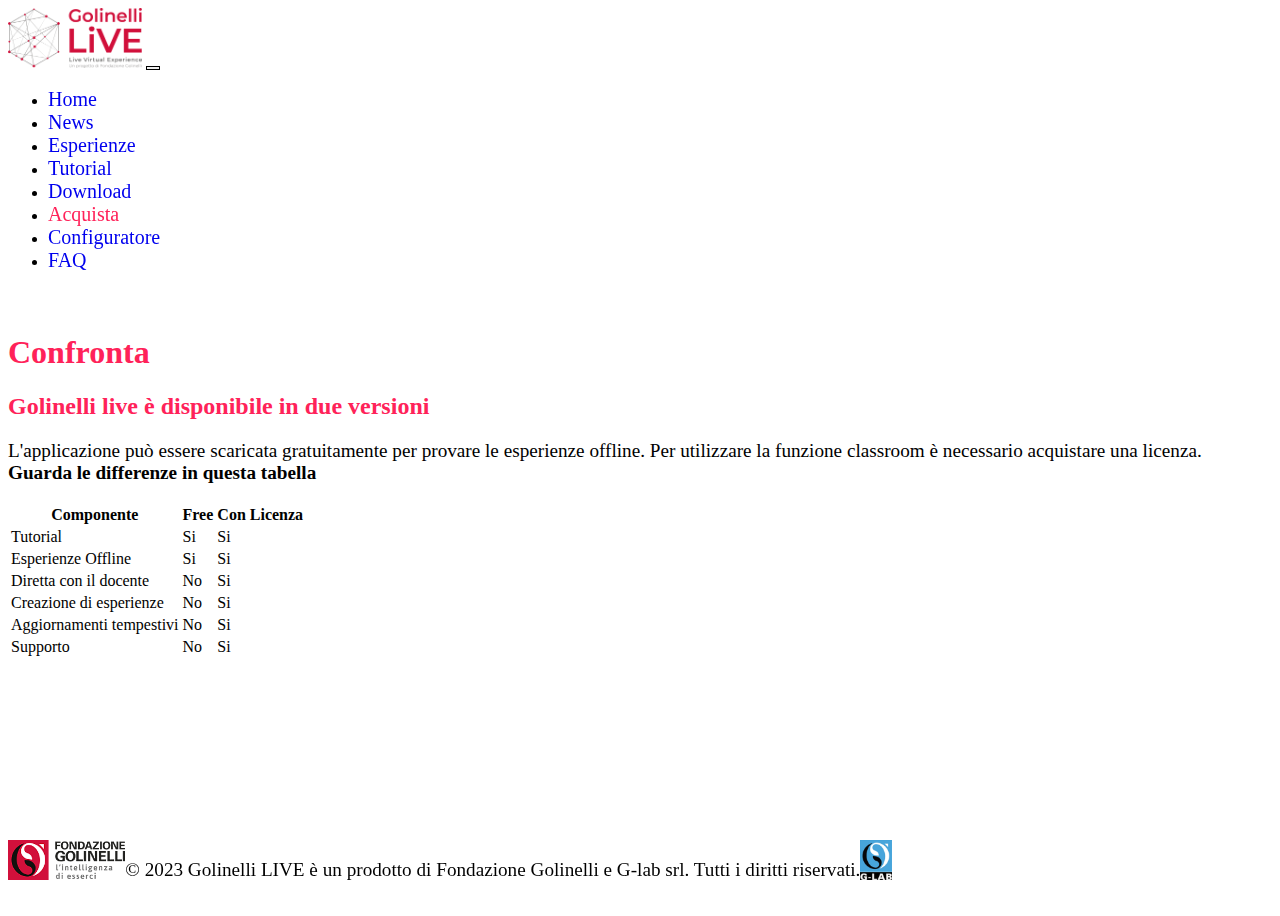
<file: acquista.html>
<!DOCTYPE html>
<html>

<head>
  <link href="https://cdn.jsdelivr.net/npm/bootstrap@5.3.1/dist/css/bootstrap.min.css" rel="stylesheet"
    integrity="sha384-4bw+/aepP/YC94hEpVNVgiZdgIC5+VKNBQNGCHeKRQN+PtmoHDEXuppvnDJzQIu9" crossorigin="anonymous">
  <link rel="stylesheet" href="https://cdn.jsdelivr.net/npm/bootstrap-icons@1.10.5/font/bootstrap-icons.css">
  <link href="styl.css" rel="stylesheet">
  <meta name="viewport" content="width=device-width, initial-scale=1, shrink-to-fit=no">
</head>

<body class="d-flex flex-column vh-100">
  <nav class="navbar navbar-expand-lg sticky-top">
    <div class="container-fluid">
      <img src="./live.png" class="navbar-brand" style="max-height: 60px;">
      <button class="navbar-toggler" type="button" data-bs-toggle="collapse" data-bs-target="#navbarSupportedContent"
        aria-controls="navbarSupportedContent" aria-expanded="false" aria-label="Toggle navigation">
        <span class="navbar-toggler-icon"></span>
      </button>
      <div class="collapse navbar-collapse" id="navbarSupportedContent">
        <ul class="navbar-nav ms-auto mb-2 mb-lg-0 d-flex justify-content-center">
          <li class="nav-item">
            <a class="nav-link active" aria-current="page" href="./index.html">Home</a>
          </li>
          <li class="nav-item">
            <a class="nav-link active" aria-current="page" href="./news.html">News</a>
          </li>
          <li class="nav-item">
            <a class="nav-link active" aria-current="page" href="./esperienze.html">Esperienze</a>
          </li>
          <li class="nav-item">
            <a class="nav-link active" aria-current="page"
              href="https://fondazionegolin.github.io/LIVE_documentation/">Tutorial</a>
          </li>
          <li class="nav-item">
            <a class="nav-link active" aria-current="page" href="./download.html">Download</a>
          </li>
          <li class="nav-item">
            <a class="nav-link highlight" aria-current="page" href="./acquista.html">Acquista</a>
          </li>
          <li class="nav-item">
            <a class="nav-link active" aria-current="page"
              href="https://staging-backoffice.virtual-lab.fondazionegolinelli.it/crea/">Configuratore</a>
          </li>
          <li class="nav-item">
            <a class="nav-link active" aria-current="page" href="./faq.html">FAQ</a>
          </li>
          <a class="btn btn-primary btn-sm">Contatti</a>
        </ul>
      </div>
    </div>
  </nav>

  <div class="container-fluid d-flex flex-column text-center p-4 justify-content-center align-items-center">
    <h1 class="highlight font-weight-bold mb-5 display-2"> Confronta</h1>
    <div class="container-fluid row g-5 text-center">
      <div class="col-lg d-flex flex-column align-items-center align-middle">
        <div class="container-fluid m-auto">
          <h2 class="highlight d-inline">Golinelli live è disponibile in due versioni</h2>
          <p>L'applicazione può essere scaricata gratuitamente per provare le esperienze offline. Per utilizzare la
            funzione classroom è necessario acquistare una licenza.<br> <strong>Guarda le differenze in questa tabella</strong></p>
        </div>
      </div>
      <div class="col-md rounded-5 shadow d-inline">
        <div class="row p-3">
          <div class="col-lg">
            <table class="text-left table p-3">
              <thead>
                <tr>
                  <th scope="col">Componente</th>
                  <th scope="col">Free</th>
                  <th scope="col">Con Licenza</th>
                </tr>
              </thead>
              <tbody>
                <tr class="toggle-content">
                  <td>Tutorial</td>
                  <td>Si</td>
                  <td>Si</td>
                </tr>
                <tr class="toggle-content">
                  <td>Esperienze Offline</td>
                  <td>Si</td>
                  <td>Si</td>
                </tr>
                <tr class="toggle-content">
                  <td>Diretta con il docente</td>
                  <td>No</td>
                  <td>Si</td>
                </tr>
                <tr class="toggle-content">
                  <td>Creazione di esperienze</td>
                  <td>No</td>
                  <td>Si</td>
                </tr>
                <tr class="toggle-content">
                  <td>Aggiornamenti tempestivi</td>
                  <td>No</td>
                  <td>Si</td>
                </tr>
                <tr class="toggle-content">
                  <td>Supporto</td>
                  <td>No</td>
                  <td>Si</td>
                </tr>
              </tbody>
            </table>
          </div>
        </div>
      </div>
    </div>
  </div>

  <div class="d-block" style="min-height: 100px !important;"></div>
  <div class="row p-3 text-center footer mx-0 p-absolute fixed-bottom">
    <div class="col-auto">
      <img src="./Logo.png" alt="Logo Fondazione Golinelli" style="height:40px;">
    </div>
    <div class="col d-flex v-100 ">
      <p class="footer-text m-auto">&copy; 2023 Golinelli LIVE è un prodotto di Fondazione Golinelli e G-lab srl.
        Tutti i
        diritti riservati.</p>
    </div>
    <div class="col-auto">
      <img src="./imgs/g-lab.png" alt="Nuovo Logo" style="height: 40px;">
    </div>
  </div>
  </div>
  <script src="https://cdn.jsdelivr.net/npm/bootstrap@5.3.1/dist/js/bootstrap.bundle.min.js"
    integrity="sha384-HwwvtgBNo3bZJJLYd8oVXjrBZt8cqVSpeBNS5n7C8IVInixGAoxmnlMuBnhbgrkm"
    crossorigin="anonymous"></script>
</body>

</html>
</file>
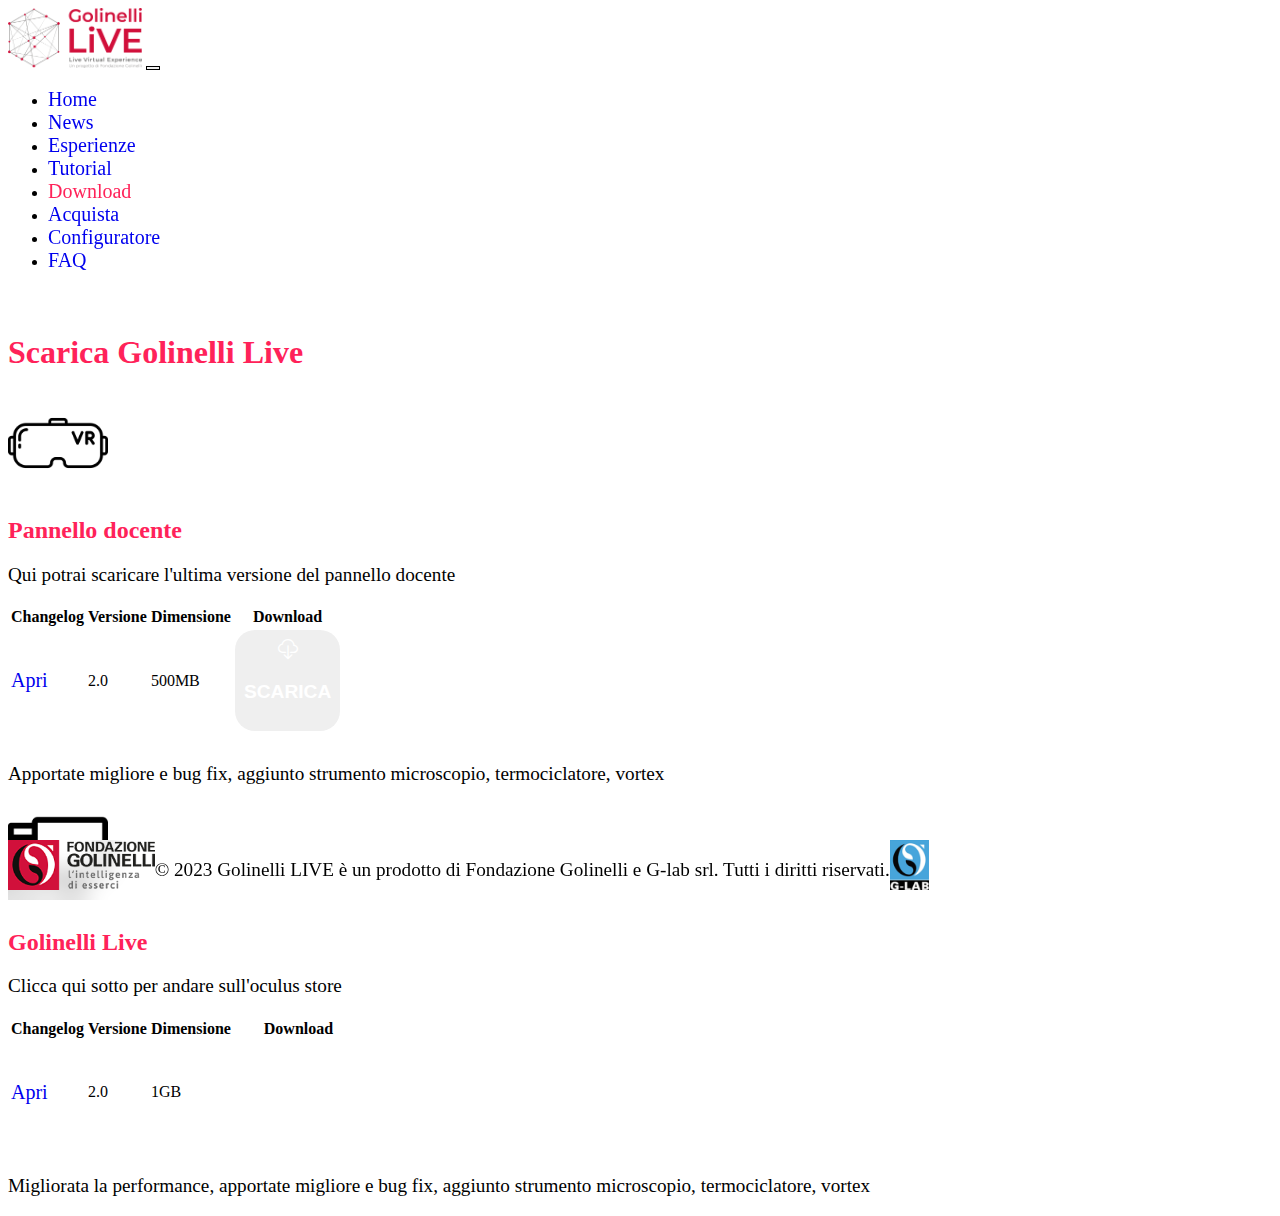
<file: download.html>
<!DOCTYPE html>
<html>

<head>
    <link href="https://cdn.jsdelivr.net/npm/bootstrap@5.3.1/dist/css/bootstrap.min.css" rel="stylesheet"
        integrity="sha384-4bw+/aepP/YC94hEpVNVgiZdgIC5+VKNBQNGCHeKRQN+PtmoHDEXuppvnDJzQIu9" crossorigin="anonymous">
        <link rel="stylesheet" href="https://cdn.jsdelivr.net/npm/bootstrap-icons@1.10.5/font/bootstrap-icons.css">
    <link href="styl.css" rel="stylesheet">
    <title>Golinelli Live Download</title>
    <link rel="icon" href="./favicon.png" type="image/x-icon">
    <meta name="viewport" content="width=device-width, initial-scale=1, shrink-to-fit=no">
</head>

<body class="d-flex flex-column vh-100">
    <nav class="navbar navbar-expand-lg sticky-top">
        <div class="container-fluid">
            <img src="./live.png" class="navbar-brand" style="max-height: 60px;">
            <button class="navbar-toggler" type="button" data-bs-toggle="collapse"
                data-bs-target="#navbarSupportedContent" aria-controls="navbarSupportedContent" aria-expanded="false"
                aria-label="Toggle navigation">
                <span class="navbar-toggler-icon"></span>
            </button>
            <div class="collapse navbar-collapse" id="navbarSupportedContent">
                <ul class="navbar-nav ms-auto mb-2 mb-lg-0 d-flex justify-content-center">
                    <li class="nav-item">
                        <a class="nav-link active" aria-current="page" href="./index.html">Home</a>
                    </li>
                    <li class="nav-item">
                        <a class="nav-link active" aria-current="page" href="./news.html">News</a>
                    </li>
                    <li class="nav-item">
                        <a class="nav-link active" aria-current="page" href="./esperienze.html">Esperienze</a>
                    </li>
                    <li class="nav-item">
                        <a class="nav-link active" aria-current="page"
                            href="https://fondazionegolin.github.io/LIVE_documentation/">Tutorial</a>
                    </li>
                    <li class="nav-item">
                        <a class="nav-link highlight" aria-current="page" href="./download.html">Download</a>
                    </li>
                    <li class="nav-item">
                        <a class="nav-link active" aria-current="page" href="./acquista.html">Acquista</a>
                    </li>
                    <li class="nav-item">
                        <a class="nav-link active" aria-current="page"
                            href="https://staging-backoffice.virtual-lab.fondazionegolinelli.it/crea/">Configuratore</a>
                    </li>
                    <li class="nav-item">
                        <a class="nav-link active" aria-current="page" href="./faq.html">FAQ</a>
                    </li>
                    <a class="btn btn-primary btn-sm" href="./contatti.html">Contatti</a>
                </ul>
            </div>
        </div>
    </nav>
    <div class="d-flex flex-column text-center p-4 justify-content-center align-items-center">
        <h1 class="highlight font-weight-bold mb-3 display-2"> Scarica Golinelli Live </h1>
        <div class="col col-md-6 text-center">
            <div class="col-lg rounded-5 shadow">
                <div class="row p-3">
                    <div class="col col-lg-3">
                        <img src="./vr-glasses.png" style="max-width:100px; width:100%;" alt="Immagine 2">
                    </div>
                    <div class="col-lg v-100 d-flex flex-column text-left">
                        <h2 class="highlight">Pannello docente</h2>
                        <p>Qui potrai scaricare l'ultima versione del pannello docente</p>
                    </div>
                </div>
                <table class="align-middle table p-3">
                    <thead>
                      <tr>
                        <th scope="col">Changelog</th>
                        <th scope="col">Versione</th>
                        <th scope="col">Dimensione</th>
                        <th scope="col">Download</th>
                      </tr>
                    </thead>
                    <tbody>
                      <tr>
                        <td><a href="#changelogTeacher" data-bs-toggle="collapse" role="button" class="nav-link cursor-pointer" >Apri</td>
                        <td>2.0</td>
                        <td>500MB</td>
                        <td><button class="btn btn-primary"><i class="bi bi-cloud-download d-inline"></i> <p class="ms-2 d-inline">SCARICA</p></button></td>
                      </tr>
                    </tbody>
                  </table>
                  <div class="col" style="height: 10px;"></div>
                  <div id="changelogTeacher" class="p-3 container-fluid collapse">
                    <p>Apportate migliore e bug fix, aggiunto strumento microscopio, termociclatore, vortex</p>
                  </div>
            </div>
            <div class="col my-5"></div>
            <div class="col-md rounded-5 shadow">
                <div class="row p-3">
                    <div class="col col-lg-3 col-md">
                        <img src="./computer.png" style="max-width:100px; width:100%;" alt="Immagine 2">
                    </div>
                    <div class="col-lg v-100 d-flex flex-column text-left">
                        <h2 class="highlight">Golinelli Live</h2>
                        <p>Clicca qui sotto per andare sull'oculus store</p>
                    </div>
                </div>
                <table class="align-middle table p-3">
                    <thead>
                      <tr>
                        <th scope="col">Changelog</th>
                        <th scope="col">Versione</th>
                        <th scope="col">Dimensione</th>
                        <th scope="col">Download</th>
                      </tr>
                    </thead>
                    <tbody>
                      <tr>
                        <td><a href="#changelogLive" data-bs-toggle="collapse" role="button" class="nav-link cursor-pointer" >Apri</td>
                        <td>2.0</td>
                        <td>1GB</td>
                        <td><a href="https://www.meta.com/en-gb/experiences/6381245378605432/?utm_source=127.0.0.1&utm_medium=oculusredirect" class="btn btn-primary"><i class="bi bi-box-arrow-up-right d-inline "></i></i> <p class="ms-2 d-inline">Vai ad oculus</p></a></td>
                      </tr>
                    </tbody>
                  </table>
                  <div class="col" style="height: 10px;"></div>
                  <div id="changelogLive" class="p-3 container-fluid collapse">
                    <p>Migliorata la performance, apportate migliore e bug fix, aggiunto strumento microscopio, termociclatore, vortex</p>
                  </div>
            </div>
        </div>
    </div>

    <div class="d-flex flex-grow-1"></div>
    <div class="row p-3  text-center footer mx-0
        style=" background-color: #e6e6e6b2; backdrop-filter: blur(5px);">
        <div class="col-auto">
            <img src="./Logo.png" alt="Logo Fondazione Golinelli" style="height:50px;">
        </div>
        <div class="col d-flex v-100 ">
            <p class="footer-text m-auto">&copy; 2023 Golinelli LIVE è un prodotto di Fondazione Golinelli e G-lab srl.
                Tutti i
                diritti riservati.</p>
        </div>
        <div class="col-auto">
            <img src="./imgs/g-lab.png" alt="Nuovo Logo" style="height: 50px;">
        </div>
    </div>

    <script src="https://cdn.jsdelivr.net/npm/bootstrap@5.3.1/dist/js/bootstrap.bundle.min.js"
        integrity="sha384-HwwvtgBNo3bZJJLYd8oVXjrBZt8cqVSpeBNS5n7C8IVInixGAoxmnlMuBnhbgrkm"
        crossorigin="anonymous"></script>
</body>

</html>
</file>
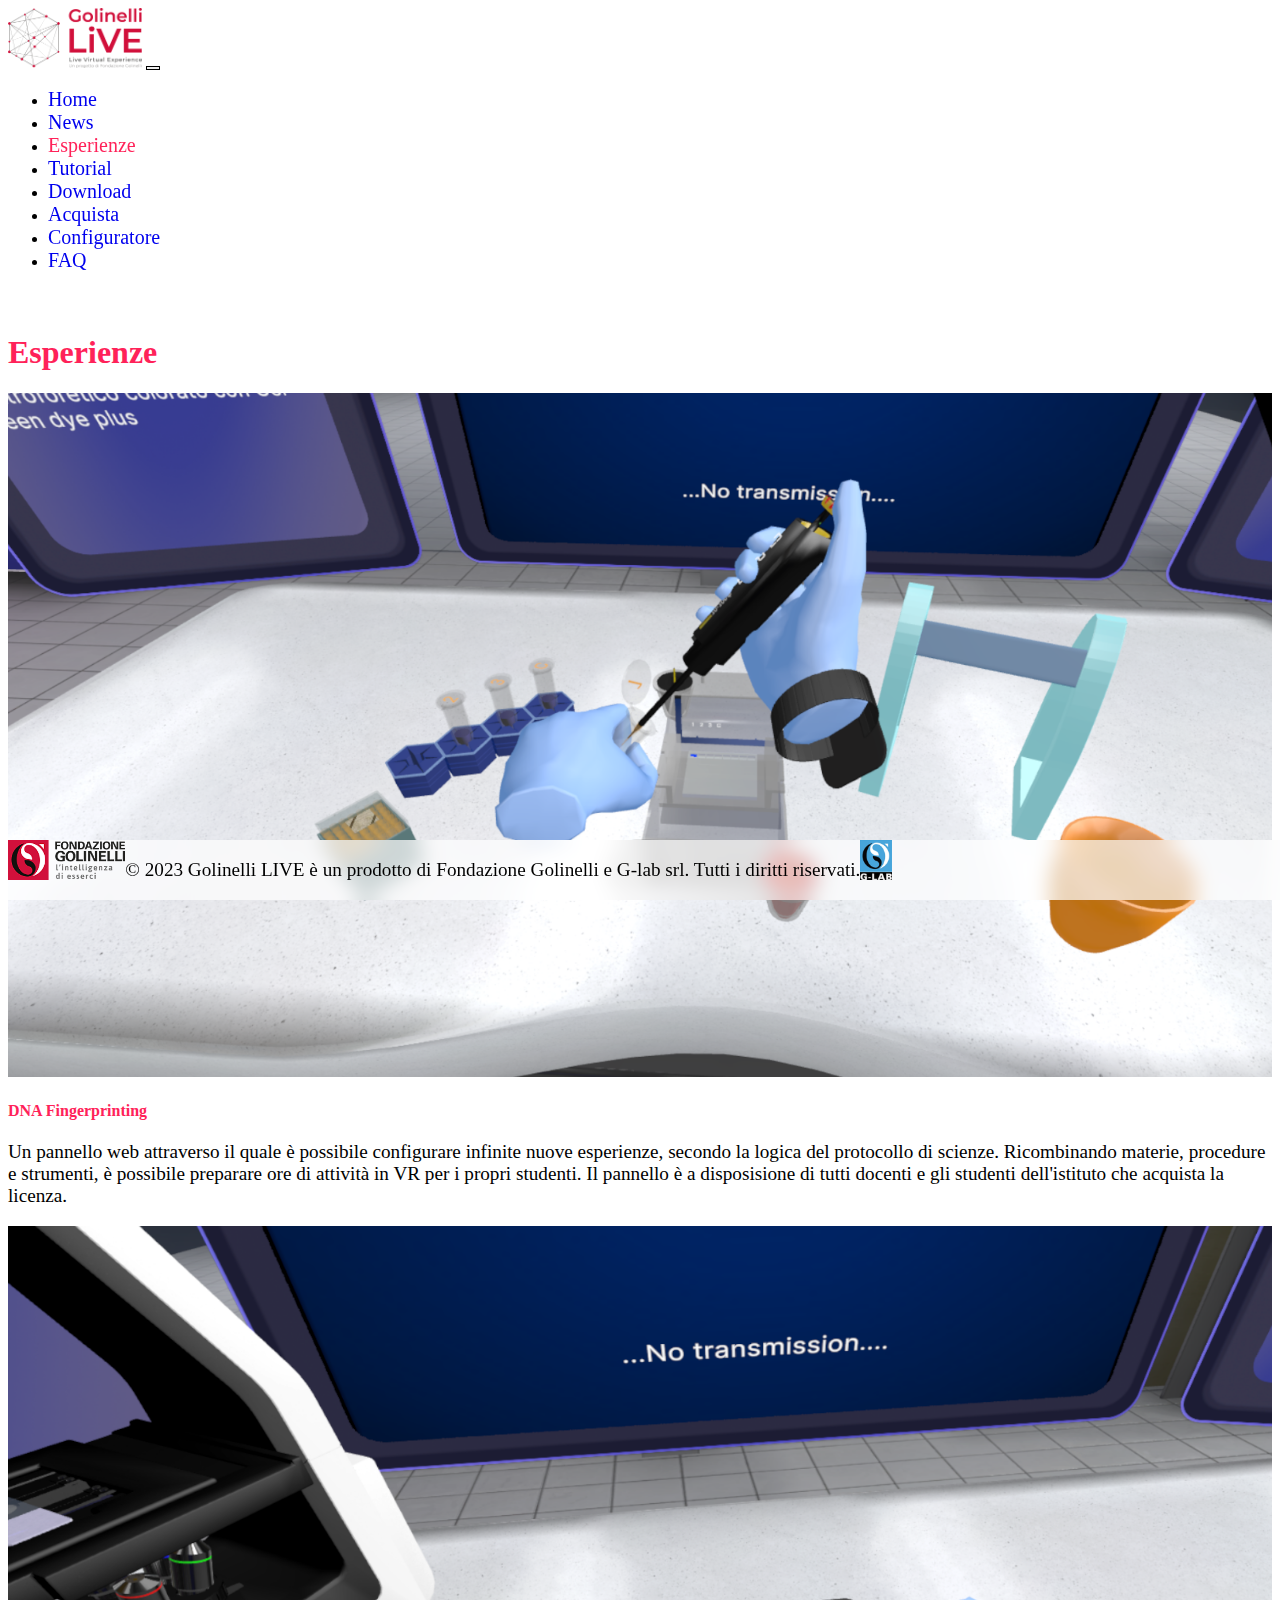
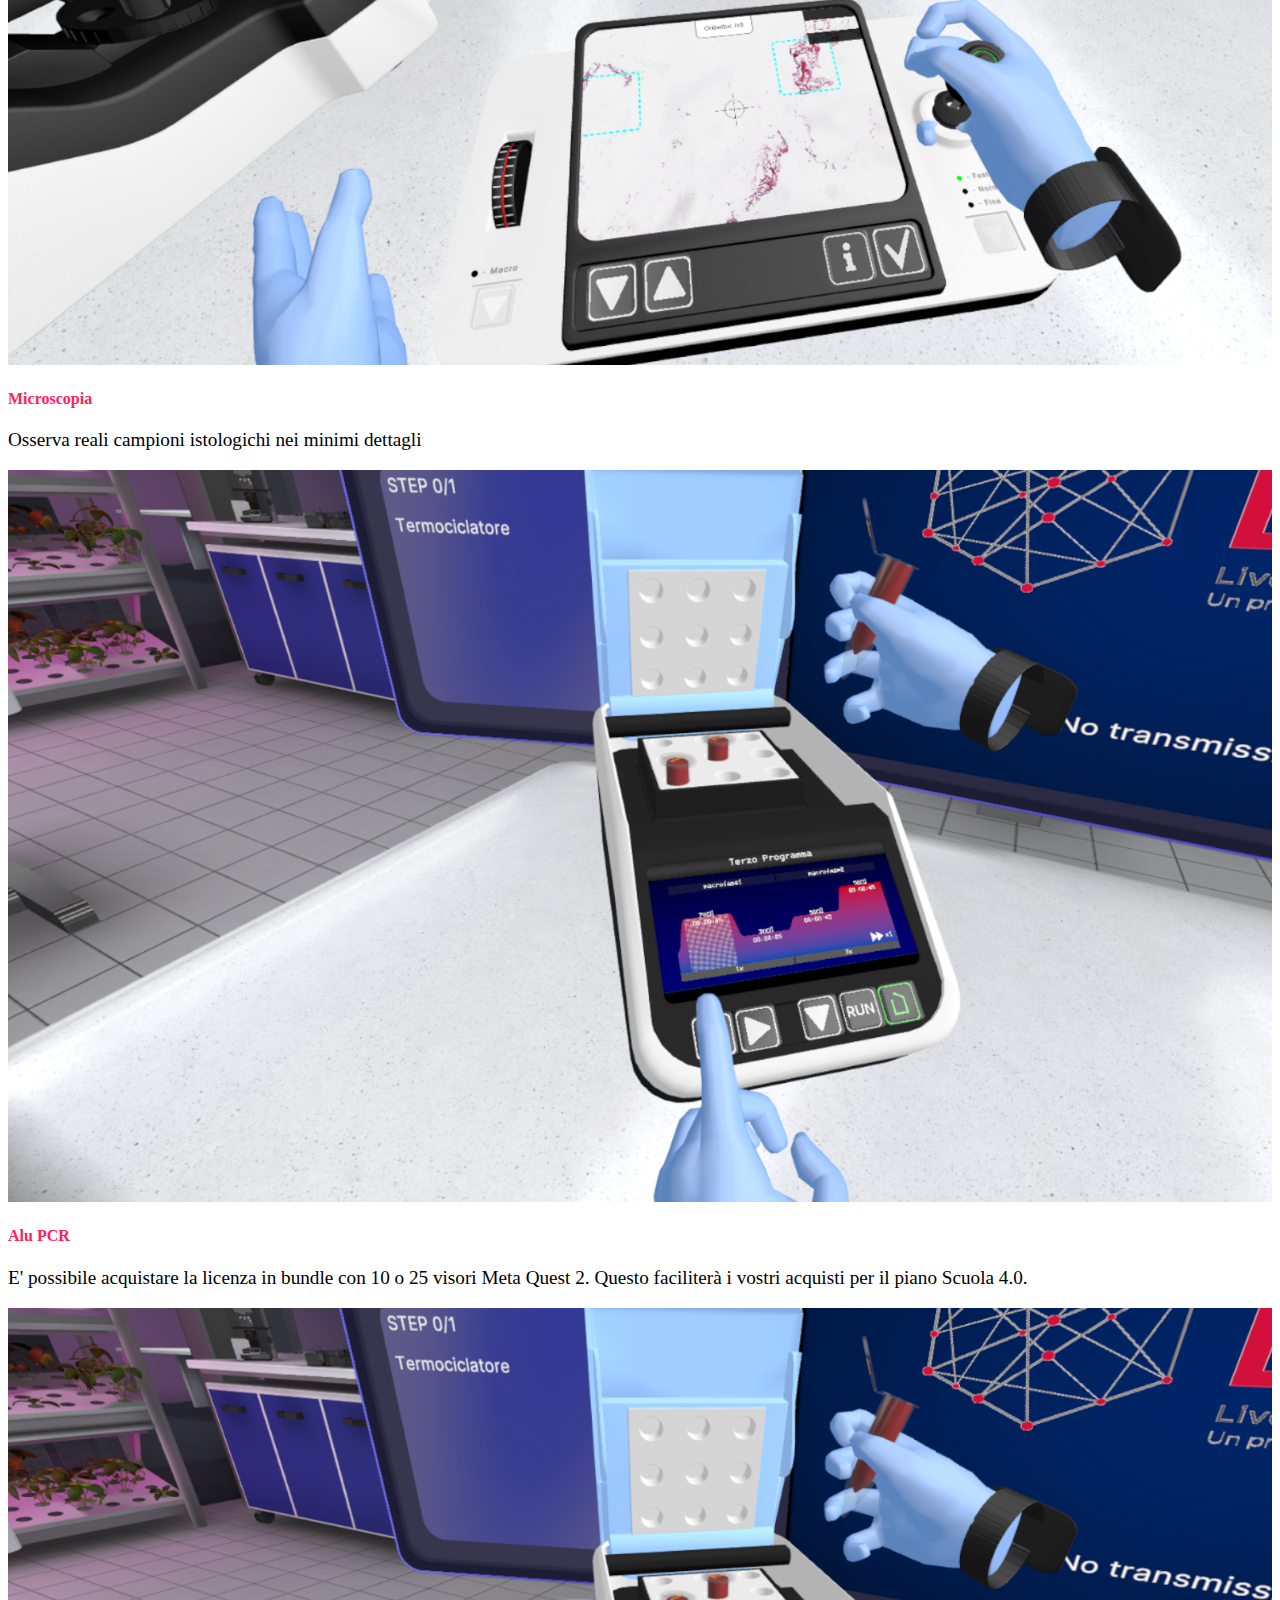
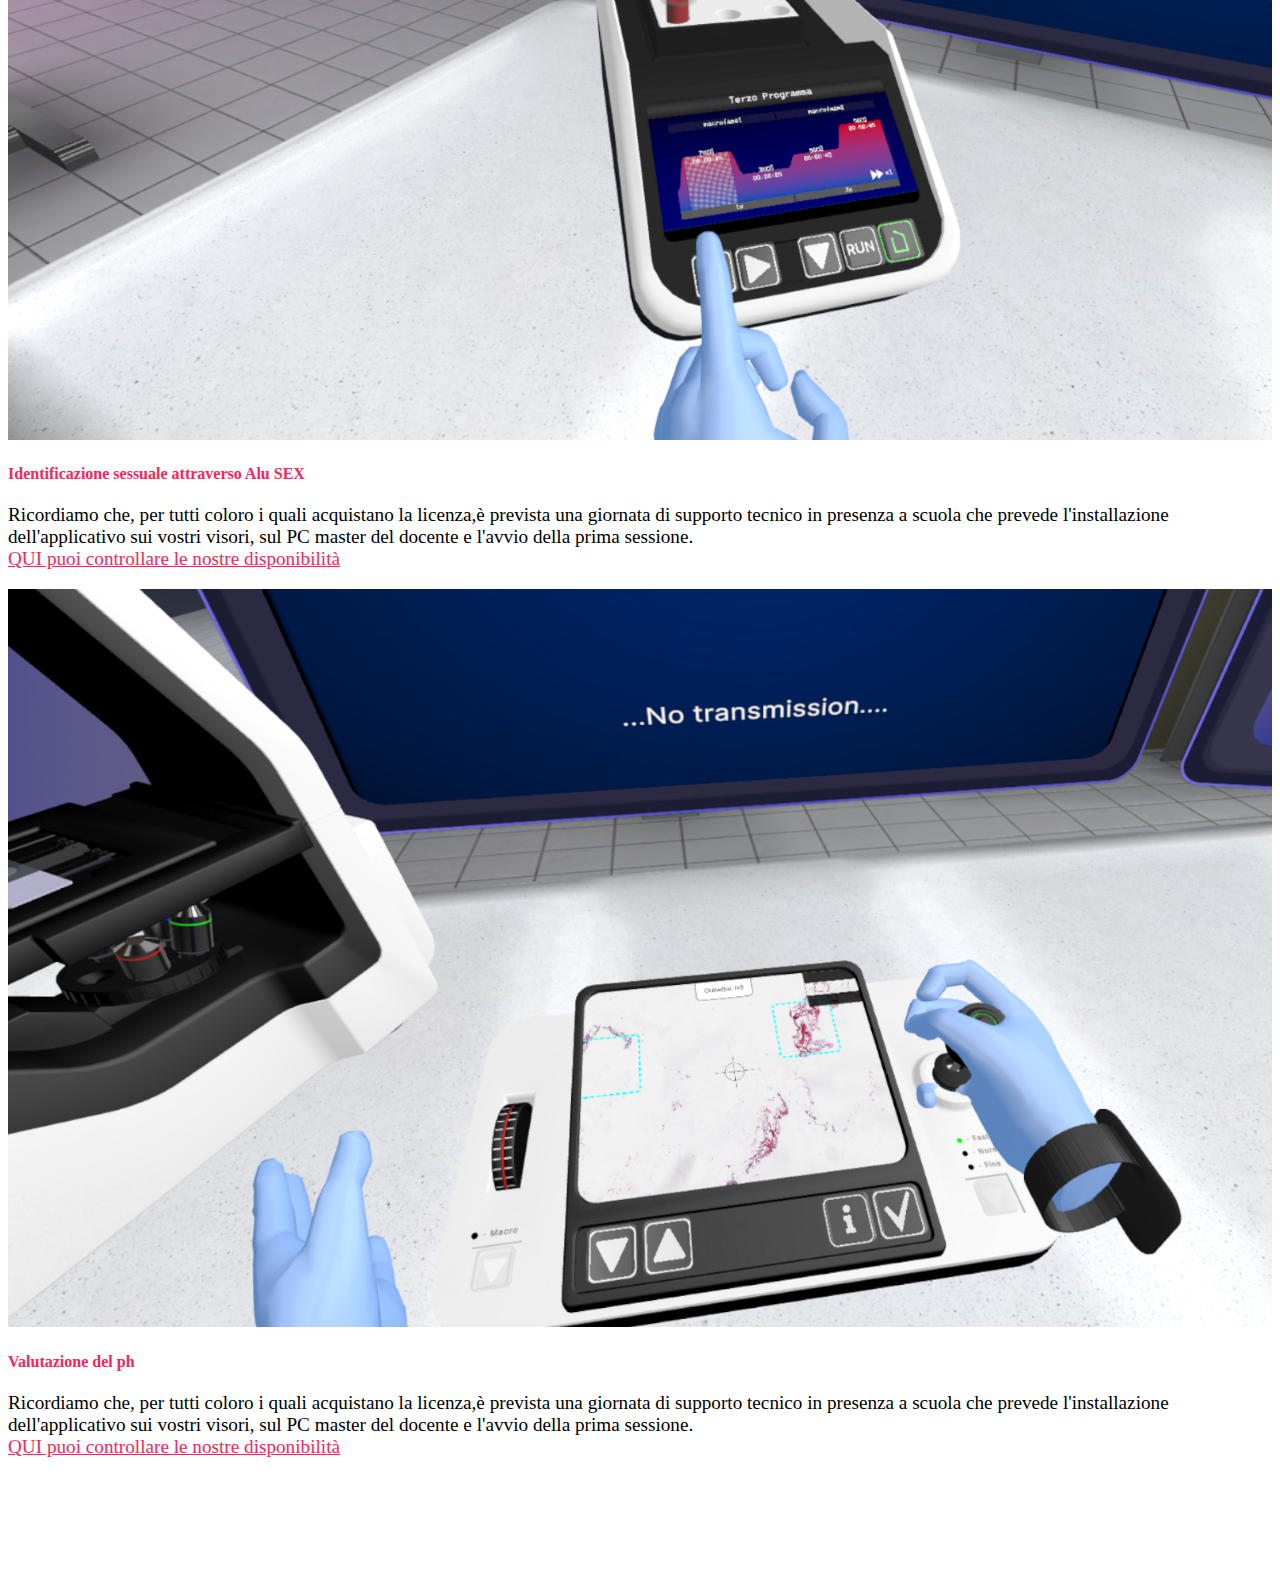
<file: esperienze.html>
<!DOCTYPE html>
<html>

<head>
    <link href="https://cdn.jsdelivr.net/npm/bootstrap@5.3.1/dist/css/bootstrap.min.css" rel="stylesheet"
        integrity="sha384-4bw+/aepP/YC94hEpVNVgiZdgIC5+VKNBQNGCHeKRQN+PtmoHDEXuppvnDJzQIu9" crossorigin="anonymous">
    <link href="styl.css" rel="stylesheet">
    <title>Golinelli Live Esperienze</title>
    <link rel="icon" href="./favicon.png" type="image/x-icon">
    <meta name="viewport" content="width=device-width, initial-scale=1, shrink-to-fit=no">
</head>

<body class="d-flex flex-column vh-100">
    <nav class="navbar navbar-expand-lg sticky-top">
        <div class="container-fluid">
            <img src="./live.png" class="navbar-brand" style="max-height: 60px;">
            <button class="navbar-toggler" type="button" data-bs-toggle="collapse"
                data-bs-target="#navbarSupportedContent" aria-controls="navbarSupportedContent" aria-expanded="false"
                aria-label="Toggle navigation">
                <span class="navbar-toggler-icon"></span>
            </button>
            <div class="collapse navbar-collapse" id="navbarSupportedContent">
                <ul class="navbar-nav ms-auto mb-2 mb-lg-0 d-flex justify-content-center">
                    <li class="nav-item">
                        <a class="nav-link active" aria-current="page" href="./index.html">Home</a>
                    </li>
                    <li class="nav-item">
                        <a class="nav-link active" aria-current="page" href="./news.html">News</a>
                    </li>
                    <li class="nav-item">
                        <a class="nav-link highlight" aria-current="page" href="./esperienze.html">Esperienze</a>
                    </li>
                    <li class="nav-item">
                        <a class="nav-link active" aria-current="page"
                            href="https://fondazionegolin.github.io/LIVE_documentation/">Tutorial</a>
                    </li>
                    <li class="nav-item">
                        <a class="nav-link active" aria-current="page" href="./download.html">Download</a>
                    </li>
                    <li class="nav-item">
                        <a class="nav-link active" aria-current="page" href="./acquista.html">Acquista</a>
                    </li>
                    <li class="nav-item">
                        <a class="nav-link active" aria-current="page"
                            href="https://staging-backoffice.virtual-lab.fondazionegolinelli.it/crea/">Configuratore</a>
                    </li>
                    <li class="nav-item">
                        <a class="nav-link active" aria-current="page" href="./faq.html">FAQ</a>
                    </li>
                    <a class="btn btn-primary btn-sm" href="./contatti.html">Contatti</a>
                </ul>
            </div>
        </div>
    </nav>

    <div class="d-flex container-fluid text-center p-4 justify-content-center">
        <div class="col d-flex flex-column col-sm-12 col-xl-6 justify-content-center text-center ">
            <h1 class="highlight font-weight-bold mb-3 display-2">Esperienze</h1>

            <div class="container-fluid mb-5">
                <div class="row p-3  rounded-5 shadow">
                    <div class="order-lg-2 col-lg-6">
                        <img class="my-3  rounded-5" src="./imgs/dna.png" style=" width:100%;" alt="Immagine 2">
                    </div>
                    <div class="order-lg-1 col m-auto text-container">
                        <h4 class="highlight">DNA Fingerprinting</h4>
                        <p>Un pannello web attraverso il quale è possibile configurare infinite nuove esperienze,
                            secondo la logica del protocollo di scienze. Ricombinando materie, procedure e strumenti, è
                            possibile preparare ore di attività in VR per i propri studenti.

                            Il pannello è a disposisione di tutti docenti e gli studenti dell'istituto che acquista la
                            licenza.
                        </p>
                    </div>
                </div>
            </div>
            <div class="container-fluid mb-5">
                <div class="row p-3  rounded-5 shadow">
                    <div class="col-lg-6">
                        <img class="my-3  rounded-5" src="./imgs/microscopy.png" style=" width:100%;" alt="Immagine 2">
                    </div>
                    <div class="col m-auto text-container">
                        <h4 class="highlight">Microscopia</h4>
                        <p>Osserva reali campioni istologichi nei minimi dettagli</p>
                    </div>
                </div>
            </div>
            <div class="container-fluid mb-5">
                <div class="row p-3  rounded-5 shadow">
                    <div class="order-lg-2 col-lg-6">
                        <img class="my-3  rounded-5" src="./imgs/pcr.png" style=" width:100%;" alt="Immagine 2">
                    </div>
                    <div class="order-lg-1 col m-auto text-container">
                        <h4 class="highlight">Alu PCR</h4>
                        <p>E' possibile acquistare la licenza in bundle con 10 o 25 visori Meta Quest 2.
                            Questo faciliterà i vostri acquisti per il piano Scuola 4.0.</p>
                    </div>
                </div>
            </div>
            <div class="container-fluid mb-5">
                <div class="row p-3  rounded-5 shadow">
                    <div class="col-lg-6">
                        <img class="my-3  rounded-5" src="./imgs/pcr.png" style=" width:100%;" alt="Immagine 2">
                    </div>
                    <div class="col m-auto text-container">
                        <h4 class="highlight">Identificazione sessuale attraverso Alu SEX</h4>
                        <p>Ricordiamo che, per tutti coloro i quali acquistano la licenza,è prevista una giornata di
                            supporto tecnico in presenza a scuola che
                            prevede l'installazione dell'applicativo sui vostri visori, sul PC master del docente e
                            l'avvio della prima sessione.
                            <br>
                            <a href="#" class="highlight">QUI puoi controllare le nostre disponibilità</a>
                        </p>
                    </div>
                </div>
            </div>
            <div class="container-fluid mb-5">
                <div class="row p-3  rounded-5 shadow">
                    <div class="order-lg-2 col-lg-6">
                        <img class="my-3  rounded-5" src="./imgs/microscopy.png" style=" width:100%;" alt="Immagine 2">
                    </div>
                    <div class="order-lg-1 col m-auto text-container">
                        <h4 class="highlight">Valutazione del ph</h4>
                        <p>Ricordiamo che, per tutti coloro i quali acquistano la licenza,è prevista una giornata di
                            supporto tecnico in presenza a scuola che
                            prevede l'installazione dell'applicativo sui vostri visori, sul PC master del docente e
                            l'avvio della prima sessione.
                            <br>
                            <a href="#" class="highlight">QUI puoi controllare le nostre disponibilità</a>
                        </p>
                    </div>
                </div>
            </div>
        </div>
    </div>
    <div class="d-block" style="min-height: 100px !important;"></div>
    <div class="row p-3 text-center footer mx-0 p-absolute fixed-bottom">
        <div class="col-auto">
            <img src="./Logo.png" alt="Logo Fondazione Golinelli" style="height:40px;">
        </div>
        <div class="col d-flex v-100 ">
            <p class="footer-text m-auto">&copy; 2023 Golinelli LIVE è un prodotto di Fondazione Golinelli e G-lab srl.
                Tutti i
                diritti riservati.</p>
        </div>
        <div class="col-auto">
            <img src="./imgs/g-lab.png" alt="Nuovo Logo" style="height: 40px;">
        </div>
    </div>

    <script src="https://cdn.jsdelivr.net/npm/bootstrap@5.3.1/dist/js/bootstrap.bundle.min.js"
        integrity="sha384-HwwvtgBNo3bZJJLYd8oVXjrBZt8cqVSpeBNS5n7C8IVInixGAoxmnlMuBnhbgrkm"
        crossorigin="anonymous"></script>
</body>

</html>
</file>
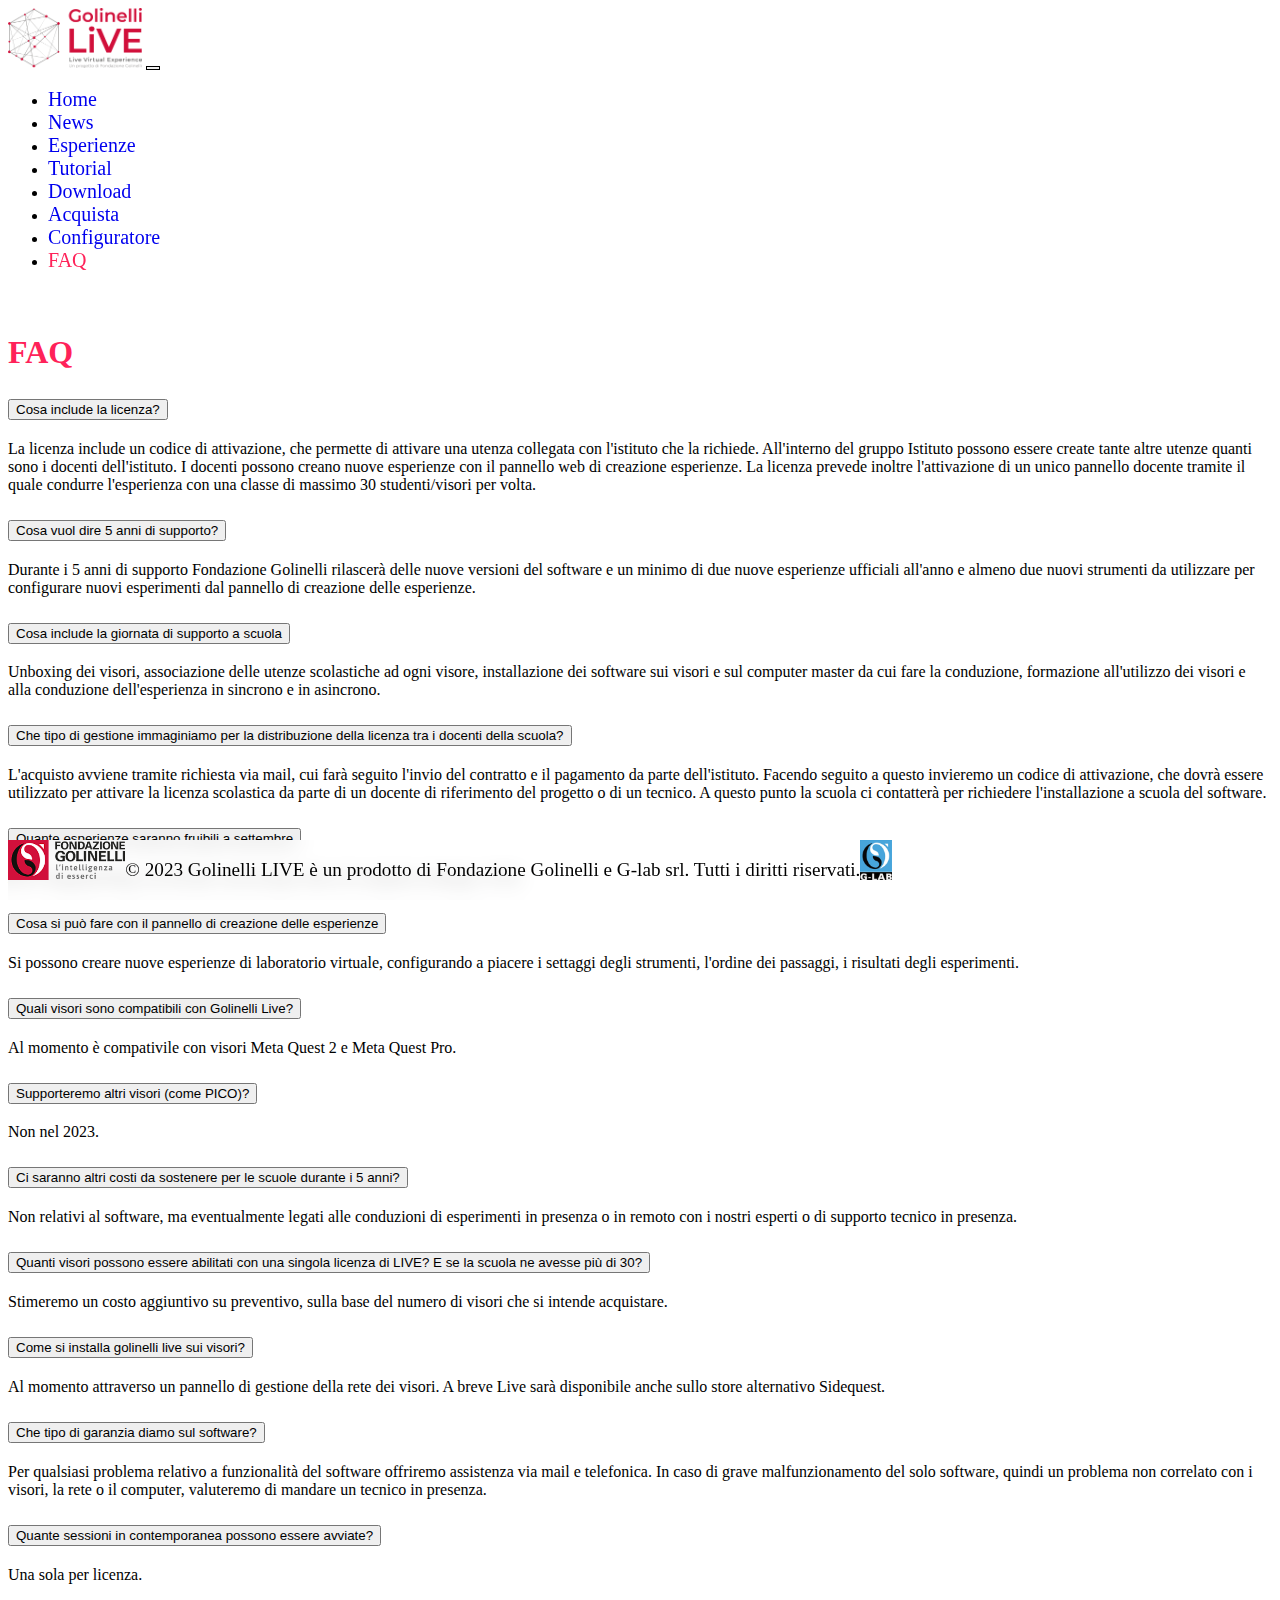
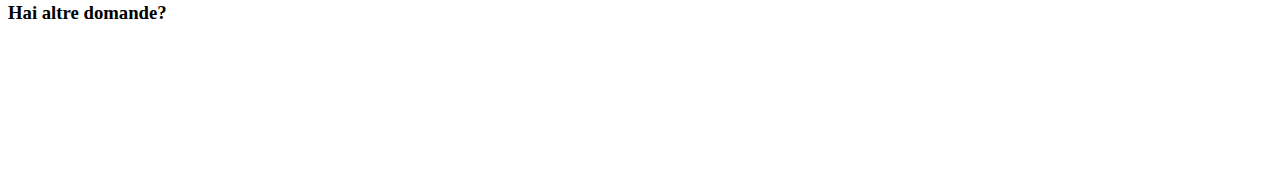
<file: faq.html>
<!DOCTYPE html>
<html>

<head>
    <link href="https://cdn.jsdelivr.net/npm/bootstrap@5.3.1/dist/css/bootstrap.min.css" rel="stylesheet"
        integrity="sha384-4bw+/aepP/YC94hEpVNVgiZdgIC5+VKNBQNGCHeKRQN+PtmoHDEXuppvnDJzQIu9" crossorigin="anonymous">
    <link href="styl.css" rel="stylesheet">
    <title>Golinelli Live Faq</title>
    <link rel="icon" href="favicon.png" type="image/x-icon">
    <meta name="viewport" content="width=device-width, initial-scale=1, shrink-to-fit=no">
</head>

<body class="d-flex flex-column vh-100">
    <nav class="navbar navbar-expand-lg sticky-top">
        <div class="container-fluid">
            <img src="./live.png" class="navbar-brand" style="max-height: 60px;">
            <button class="navbar-toggler" type="button" data-bs-toggle="collapse"
                data-bs-target="#navbarSupportedContent" aria-controls="navbarSupportedContent" aria-expanded="false"
                aria-label="Toggle navigation">
                <span class="navbar-toggler-icon"></span>
            </button>
            <div class="collapse navbar-collapse" id="navbarSupportedContent">
                <ul class="navbar-nav ms-auto mb-2 mb-lg-0 d-flex justify-content-center">
                    <li class="nav-item">
                        <a class="nav-link active" aria-current="page" href="./index.html">Home</a>
                    </li>
                    <li class="nav-item">
                        <a class="nav-link active" aria-current="page" href="./news.html">News</a>
                    </li>
                    <li class="nav-item">
                        <a class="nav-link active" aria-current="page" href="./esperienze.html">Esperienze</a>
                    </li>
                    <li class="nav-item">
                        <a class="nav-link active" aria-current="page" href="https://fondazionegolin.github.io/LIVE_documentation/">Tutorial</a>
                    </li>
                    <li class="nav-item">
                        <a class="nav-link active" aria-current="page" href="./download.htmlù">Download</a>
                    </li>
                    <li class="nav-item">
                        <a class="nav-link active" aria-current="page" href="./acquista.html">Acquista</a>
                    </li>
                    <li class="nav-item">
                        <a class="nav-link active" aria-current="page" href="https://staging-backoffice.virtual-lab.fondazionegolinelli.it/crea/">Configuratore</a>
                    </li>
                    <li class="nav-item">
                        <a class="nav-link highlight" aria-current="page" href="./faq.html">FAQ</a>
                    </li>
                    <a class="btn btn-primary btn-sm" href="./contatti.html">Contatti</a>
                </ul>
            </div>
        </div>
    </nav>
    <div class="container-fluid d-flex flex-column align-items-center text-center justify-content-center p-4">
        <h1 class="highlight font-weight-bold mb-3 display-2">FAQ</h1>
        <div class="col col-lg-8">
            <div class="accordion shadow" id="accordionExample">
                <div class="accordion-item">
                    <h2 class="accordion-header" id="headingOne">
                        <button class="accordion-button" type="button" data-bs-toggle="collapse"
                            data-bs-target="#collapseOne" aria-expanded="true" aria-controls="collapseOne">
                            Cosa include la licenza?
                        </button>
                    </h2>
                    <div id="collapseOne" class="accordion-collapse collapse show" aria-labelledby="headingOne"
                        data-bs-parent="#accordionExample">
                        <div class="accordion-body">
                            La licenza include un codice di attivazione, che permette di attivare una utenza
                            collegata con l'istituto che la richiede. All'interno del gruppo Istituto possono essere
                            create tante altre utenze quanti sono i docenti dell'istituto. I docenti possono creano
                            nuove esperienze con il pannello web di creazione esperienze. La licenza prevede inoltre
                            l'attivazione di un unico pannello docente tramite il quale condurre l'esperienza con
                            una classe di massimo 30 studenti/visori per volta.

                        </div>
                    </div>
                </div>
                <div class="accordion-item">
                    <h2 class="accordion-header" id="headingTwo">
                        <button class="accordion-button collapsed" type="button" data-bs-toggle="collapse"
                            data-bs-target="#collapseTwo" aria-expanded="false" aria-controls="collapseTwo">
                            Cosa vuol dire 5 anni di supporto?
                        </button>
                    </h2>
                    <div id="collapseTwo" class="accordion-collapse collapse" aria-labelledby="headingTwo"
                        data-bs-parent="#accordionExample">
                        <div class="accordion-body">
                            Durante i 5 anni di supporto Fondazione Golinelli rilascerà delle nuove versioni del
                            software e un minimo di due nuove esperienze ufficiali all'anno e almeno due nuovi strumenti
                            da utilizzare per configurare nuovi esperimenti dal pannello di creazione delle esperienze.
                        </div>
                    </div>
                </div>
                <div class="accordion-item">
                    <h2 class="accordion-header" id="headingThree">
                        <button class="accordion-button collapsed" type="button" data-bs-toggle="collapse"
                            data-bs-target="#collapseThree" aria-expanded="false" aria-controls="collapseThree">
                            Cosa include la giornata di supporto a scuola
                        </button>
                    </h2>
                    <div id="collapseThree" class="accordion-collapse collapse" aria-labelledby="headingThree"
                        data-bs-parent="#accordionExample">
                        <div class="accordion-body">
                            Unboxing dei visori, associazione delle utenze scolastiche ad ogni visore, installazione dei
                            software sui visori e sul computer master da cui fare la conduzione, formazione all'utilizzo
                            dei visori e alla conduzione dell'esperienza in sincrono e in asincrono.
                        </div>
                    </div>
                </div>
                <div class="accordion-item">
                    <h2 class="accordion-header" id="headingFive">
                        <button class="accordion-button collapsed" type="button" data-bs-toggle="collapse"
                            data-bs-target="#collapseFive" aria-expanded="false" aria-controls="collapseThree">
                            Che tipo di gestione immaginiamo per la distribuzione della licenza tra i docenti della
                            scuola?
                        </button>
                    </h2>
                    <div id="collapseFive" class="accordion-collapse collapse" aria-labelledby="headingThree"
                        data-bs-parent="#accordionExample">
                        <div class="accordion-body">
                            L'acquisto avviene tramite richiesta via mail, cui farà seguito l'invio del contratto e il
                            pagamento da parte dell'istituto. Facendo seguito a questo invieremo un codice di
                            attivazione, che dovrà essere utilizzato per attivare la licenza scolastica da parte di un
                            docente di riferimento del progetto o di un tecnico. A questo punto la scuola ci contatterà
                            per richiedere l'installazione a scuola del software. </div>
                    </div>
                </div>
                <div class="accordion-item">
                    <h2 class="accordion-header" id="headingSix">
                        <button class="accordion-button collapsed" type="button" data-bs-toggle="collapse"
                            data-bs-target="#collapseSix" aria-expanded="false" aria-controls="collapseThree">
                            Quante esperienze saranno fruibili a settembre
                        </button>
                    </h2>
                    <div id="collapseSix" class="accordion-collapse collapse" aria-labelledby="headingThree"
                        data-bs-parent="#accordionExample">
                        <div class="accordion-body">
                            DNA fingerprinting, test del pH, microscopia ottica di campioni istologici, PCR.
                        </div>
                    </div>
                </div>
                <div class="accordion-item">
                    <h2 class="accordion-header" id="headingSeven">
                        <button class="accordion-button collapsed" type="button" data-bs-toggle="collapse"
                            data-bs-target="#collapseSeven" aria-expanded="false" aria-controls="collapseThree">
                            Cosa si può fare con il pannello di creazione delle esperienze
                        </button>
                    </h2>
                    <div id="collapseSeven" class="accordion-collapse collapse" aria-labelledby="headingThree"
                        data-bs-parent="#accordionExample">
                        <div class="accordion-body">
                            Si possono creare nuove esperienze di laboratorio virtuale, configurando a piacere i
                            settaggi degli strumenti, l'ordine dei passaggi, i risultati degli esperimenti.
                        </div>
                    </div>
                </div>
                <div class="accordion-item">
                    <h2 class="accordion-header" id="headingEight">
                        <button class="accordion-button collapsed" type="button" data-bs-toggle="collapse"
                            data-bs-target="#collapseEight" aria-expanded="false" aria-controls="collapseThree">
                            Quali visori sono compatibili con Golinelli Live?
                        </button>
                    </h2>
                    <div id="collapseEight" class="accordion-collapse collapse" aria-labelledby="headingThree"
                        data-bs-parent="#accordionExample">
                        <div class="accordion-body">
                            Al momento è compativile con visori Meta Quest 2 e Meta Quest Pro.
                        </div>
                    </div>
                </div>
                <div class="accordion-item">
                    <h2 class="accordion-header" id="headingNine">
                        <button class="accordion-button collapsed" type="button" data-bs-toggle="collapse"
                            data-bs-target="#collapseNine" aria-expanded="false" aria-controls="collapseThree">
                            Supporteremo altri visori (come PICO)?
                        </button>
                    </h2>
                    <div id="collapseNine" class="accordion-collapse collapse" aria-labelledby="headingThree"
                        data-bs-parent="#accordionExample">
                        <div class="accordion-body">
                            Non nel 2023.
                        </div>
                    </div>
                </div>
                <div class="accordion-item">
                    <h2 class="accordion-header" id="headingTen">
                        <button class="accordion-button collapsed" type="button" data-bs-toggle="collapse"
                            data-bs-target="#collapseTen" aria-expanded="false" aria-controls="collapseThree">
                            Ci saranno altri costi da sostenere per le scuole durante i 5 anni?
                        </button>
                    </h2>
                    <div id="collapseTen" class="accordion-collapse collapse" aria-labelledby="headingThree"
                        data-bs-parent="#accordionExample">
                        <div class="accordion-body">
                            Non relativi al software, ma eventualmente legati alle conduzioni di esperimenti in presenza
                            o in remoto con i nostri esperti o di supporto tecnico in presenza.
                        </div>
                    </div>
                </div>
                <div class="accordion-item">
                    <h2 class="accordion-header" id="headingEleven">
                        <button class="accordion-button collapsed" type="button" data-bs-toggle="collapse"
                            data-bs-target="#collapseEleven" aria-expanded="false" aria-controls="collapseThree">
                            Quanti visori possono essere abilitati con una singola licenza di LIVE? E se la scuola ne
                            avesse più di 30?
                        </button>
                    </h2>
                    <div id="collapseEleven" class="accordion-collapse collapse" aria-labelledby="headingThree"
                        data-bs-parent="#accordionExample">
                        <div class="accordion-body">
                            Stimeremo un costo aggiuntivo su preventivo, sulla base del numero di visori che si intende
                            acquistare.
                        </div>
                    </div>
                </div>
                <div class="accordion-item">
                    <h2 class="accordion-header" id="headingTwelve">
                        <button class="accordion-button collapsed" type="button" data-bs-toggle="collapse"
                            data-bs-target="#collapseTwelve" aria-expanded="false" aria-controls="collapseThree">
                            Come si installa golinelli live sui visori?
                        </button>
                    </h2>
                    <div id="collapseTwelve" class="accordion-collapse collapse" aria-labelledby="headingThree"
                        data-bs-parent="#accordionExample">
                        <div class="accordion-body">
                            Al momento attraverso un pannello di gestione della rete dei visori. A breve Live sarà
                            disponibile anche sullo store alternativo Sidequest.
                        </div>
                    </div>
                </div>
                <div class="accordion-item">
                    <h2 class="accordion-header" id="headingFour">
                        <button class="accordion-button collapsed" type="button" data-bs-toggle="collapse"
                            data-bs-target="#collapseFour" aria-expanded="false" aria-controls="collapseThree">
                            Che tipo di garanzia diamo sul software?
                        </button>
                    </h2>
                    <div id="collapseFour" class="accordion-collapse collapse" aria-labelledby="headingThree"
                        data-bs-parent="#accordionExample">
                        <div class="accordion-body">
                            Per qualsiasi problema relativo a funzionalità del software offriremo assistenza via mail e
                            telefonica. In caso di grave malfunzionamento del solo software, quindi un problema non
                            correlato con i visori, la rete o il computer, valuteremo di mandare un tecnico in presenza.
                        </div>
                    </div>
                </div>
                <div class="accordion-item">
                    <h2 class="accordion-header" id="headingThirteen">
                        <button class="accordion-button collapsed" type="button" data-bs-toggle="collapse"
                            data-bs-target="#collapseThirteen" aria-expanded="false" aria-controls="collapseThree">
                            Quante sessioni in contemporanea possono essere avviate?
                        </button>
                    </h2>
                    <div id="collapseThirteen" class="accordion-collapse collapse" aria-labelledby="headingThree"
                        data-bs-parent="#accordionExample">
                        <div class="accordion-body">
                            Una sola per licenza. </div>
                    </div>
                </div>
            </div>
        </div>
    </div>
    
    <h3 class=" m-auto col-auto"> Hai altre domande?</h3>
    <a href="mailto:live@fondazionegolinelli.it" class=" m-auto px-3 my-3 col-auto btn btn-primary">Scrivici!</a>

    <div class="d-block" style="min-height: 100px !important;"></div>
    <div class="row p-3 text-center footer mx-0 p-absolute fixed-bottom">
        <div class="col-auto">
            <img src="./Logo.png" alt="Logo Fondazione Golinelli" style="height:40px;">
        </div>
        <div class="col d-flex v-100 ">
            <p class="footer-text m-auto">&copy; 2023 Golinelli LIVE è un prodotto di Fondazione Golinelli e G-lab srl.
                Tutti i
                diritti riservati.</p>
        </div>
        <div class="col-auto">
            <img src="./imgs/g-lab.png" alt="Nuovo Logo" style="height: 40px;">
        </div>
    </div>

    <script src="https://cdn.jsdelivr.net/npm/bootstrap@5.3.1/dist/js/bootstrap.bundle.min.js"
        integrity="sha384-HwwvtgBNo3bZJJLYd8oVXjrBZt8cqVSpeBNS5n7C8IVInixGAoxmnlMuBnhbgrkm"
        crossorigin="anonymous"></script>
</body>

</html>
</file>
<file: styl.css>
@import url('https://fonts.cdnfonts.com/css/asap-condensed');

.navbar {
    background-color: rgba(255, 255, 255, 0.493) !important;
    backdrop-filter: blur(10px);
}
body{
    --bs-body-font-family: "Asap Condensed", sans-serif !important; 
    --bs-primary-color: rgb(255, 0, 64);
    --bs-primary-text-emphasis: rgb(255, 0, 64);
    min-height: 100vh;
}

.hero-content {
    position: relative;
    top:72%;
    left: 50%;
    transform: translate(-50%, -50%);
    font-size: 26px;
    max-width: 800px;
    text-align: center;
    color: #ffffff;
    text-shadow: 4px 4px 15px rgba(0, 0, 0, 0.3);
    z-index: 1;
}

.neom {
font-size: 68px;
  font-weight: bolder;

}


/* html{
    font-size: 18px;
} */

p{
    font-size: 1.2rem;
}
.navbar-toggler{
    border: 1px solid;
}

.highlight {
    color:rgb(255, 34, 89);
}

.highlight-bg {
    background-color:rgb(255, 34, 89) !important;
}

.btn {
    display: inline-block;
    font-size: 20px;
    border-radius: 20px;
    padding: 9px;
    border: none;
    color: #fff;
    font-style: normal;
    font-weight: 600;

}

.nav-link{
    text-decoration: none;
    font-weight: lighter;
    font-size: 20px;
}
.nav-link:hover {
    color:rgb(255, 0, 64)!important;
}
.btn-primary {
    --bs-btn-bg: rgb(255, 0, 64); 
    --bs-btn-hover-bg: rgb(146, 0, 37);
    --bs-btn-active-bg: rgb(255, 44, 97);

}

.footer {
    flex-grow: 1;
    position: fixed;
    bottom: 0;
    background-color: #ffffffb2;
    backdrop-filter: blur(10px);
    display: flex;
    width: 100%;
}

.accordion {
    --bs-accordion-active-bg: var(--bg-color-tertiary);
}

/* xs < 768 */
@media screen and (max-width: 767px) {
  .footer{
    position: relative;
  }
}

/* sm */
@media screen and (min-width: 768px) {
  .footer{
    position: fixed;
  }
}
</file>
